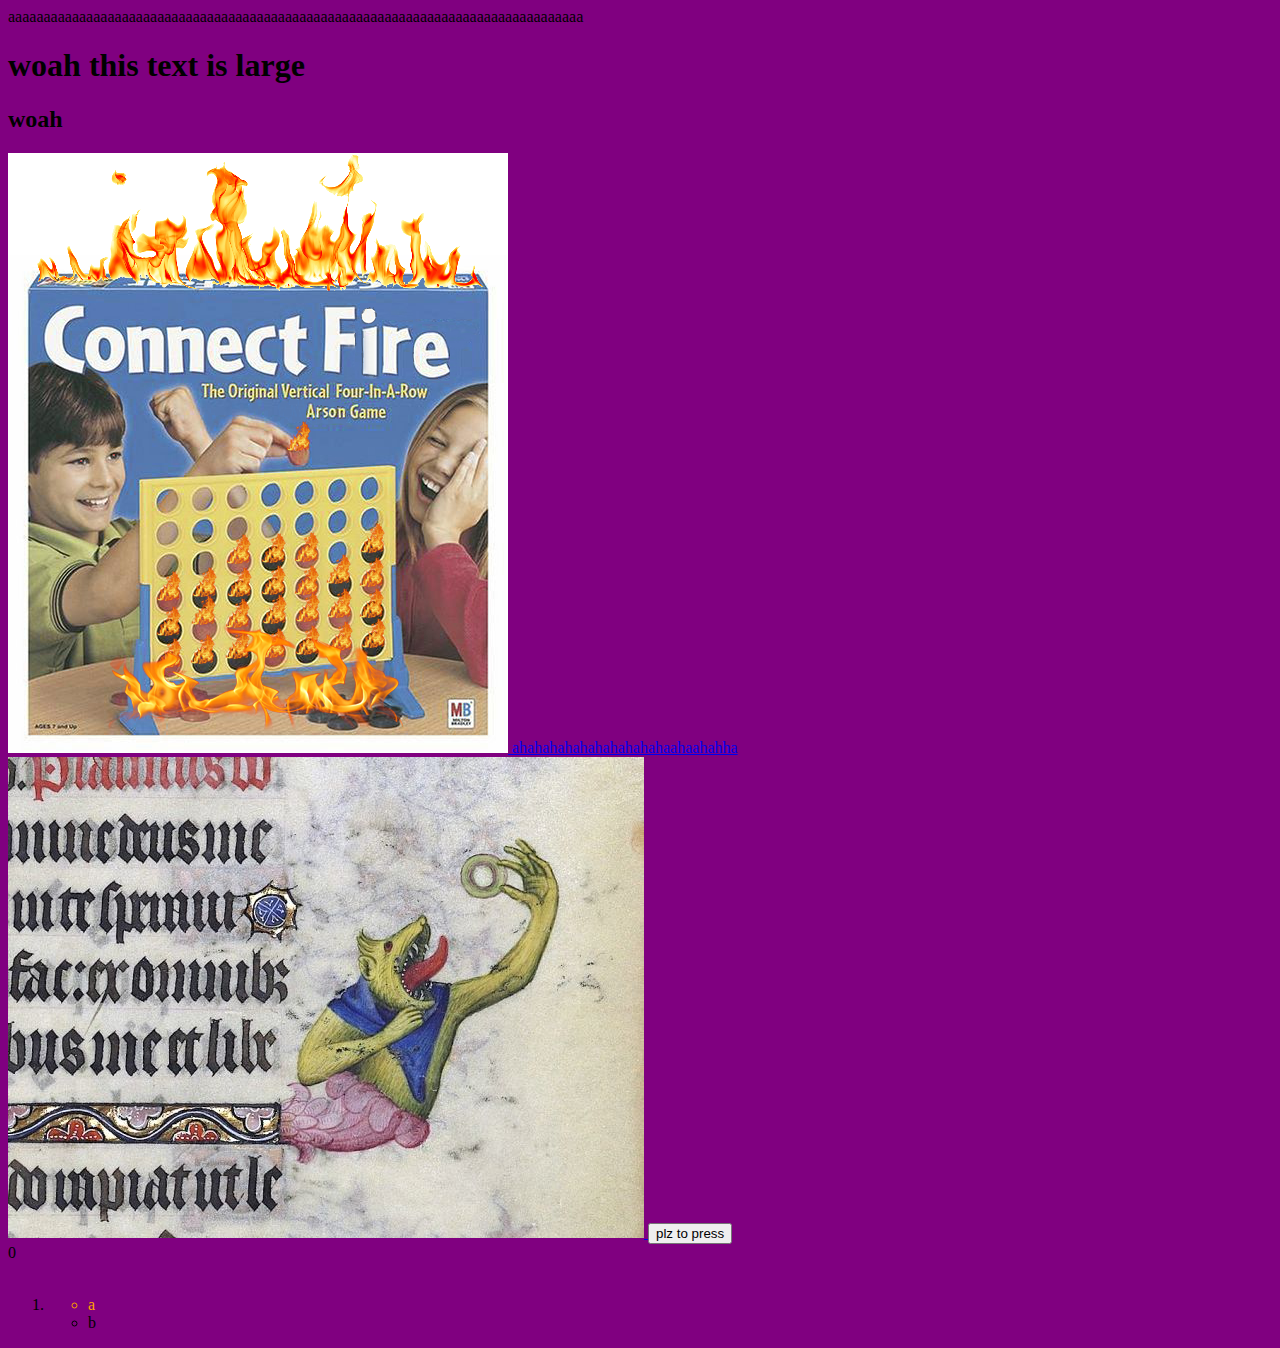
<file: index.html>
<!doctype html>
<html>
  <head>
    <link href="something.css" rel="stylesheet" type="text/css"/>
    <title>
      hi
    </title>
  </head>
  <body>
    aaaaaaaaaaaaaaaaaaaaaaaaaaaaaaaaaaaaaaaaaaaaaaaaaaaaaaaaaaaaaaaaaaaaaaaaaaaaaaaaa
    <h1>
      woah this text is large
    </h1>
    <h2>
        woah
    </h2>
    <a href='gar.html'>
      <img src="connectfire.png"/>
    </a>
    <a href="https://google.com">
      ahahahahahahahahahahaahaahahha
      <img src="weird.jpg"/>
    </a>
    <button id='button1'>
      plz to press
    </button>
    <div id='div1'>
    </div>
    <br />
    <div id='div2'>
    </div>
    <ol>
      <li>
        <ul>
          <li id="arg">
            a
          </li>
          <li>
            b
          </li>
        </ul>
      </li>
    </ol>
    <div id='zargofarm'>
    </div>
    <script src='script.js'>
    </script>
  </body>
</html>
</file>
<file: something.css>
body {
  background-color: purple;
  background-position: left;
}
#arg {
  color: orange;
}
.zargofarmdiv{
  border: 1px solid black;
}
</file>
